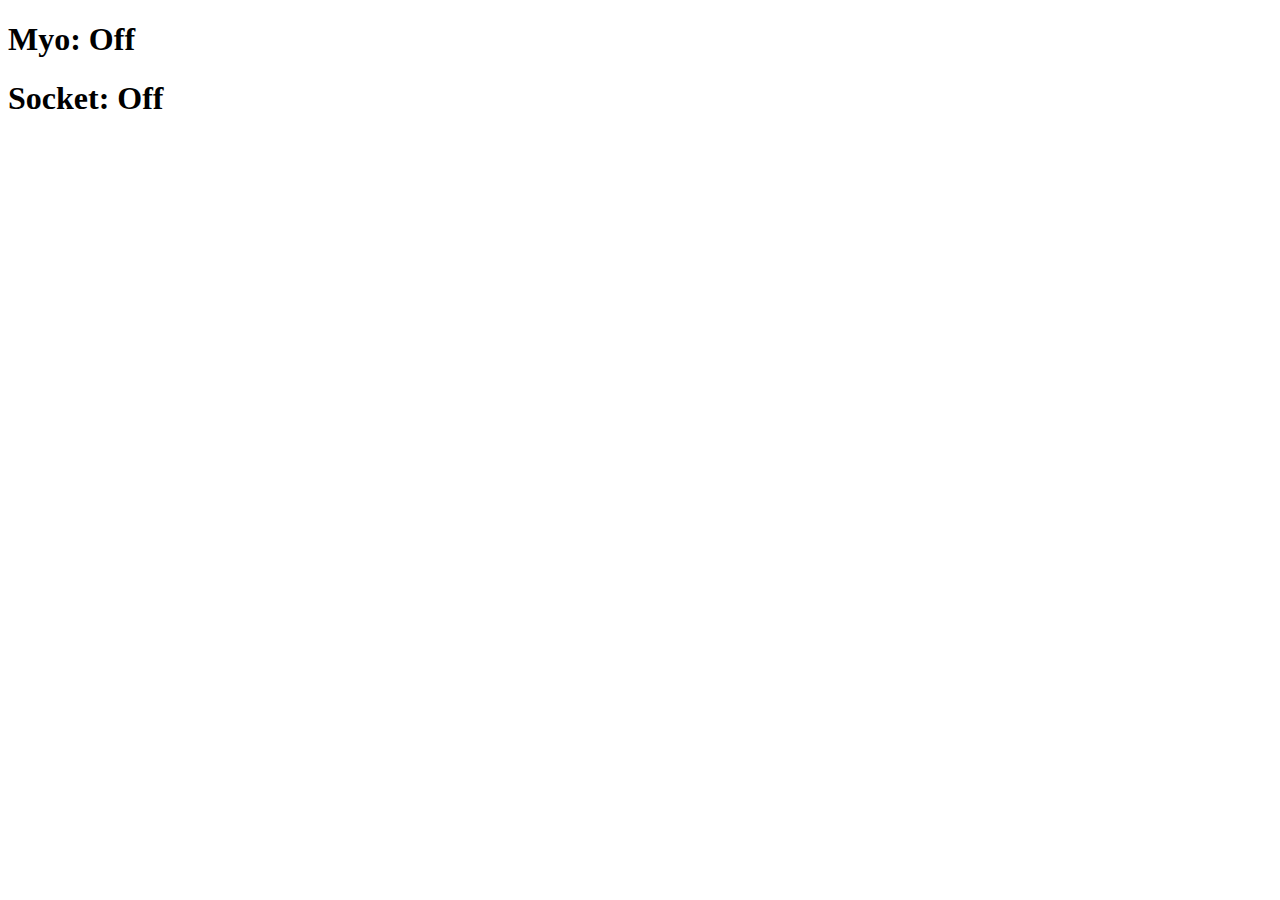
<file: index.html>
<!DOCTYPE html>
<html>
<head>
  <title>Myo Hub</title>
  <script src="js/myojs.min.js"></script>
  <script src="https://cdn.socket.io/socket.io-1.4.5.js"></script>
  <script src="js/main.js"></script>
  <script type="text/javascript" src="js/jquery-1.12.1.min.js"></script>
</head>
<body>
  <h1>Myo: <span id="myo-connect">Off</span></h1>
  <h1>Socket: <span id="socket-connect">Off</span></h1>


</body>
</html>
</file>
